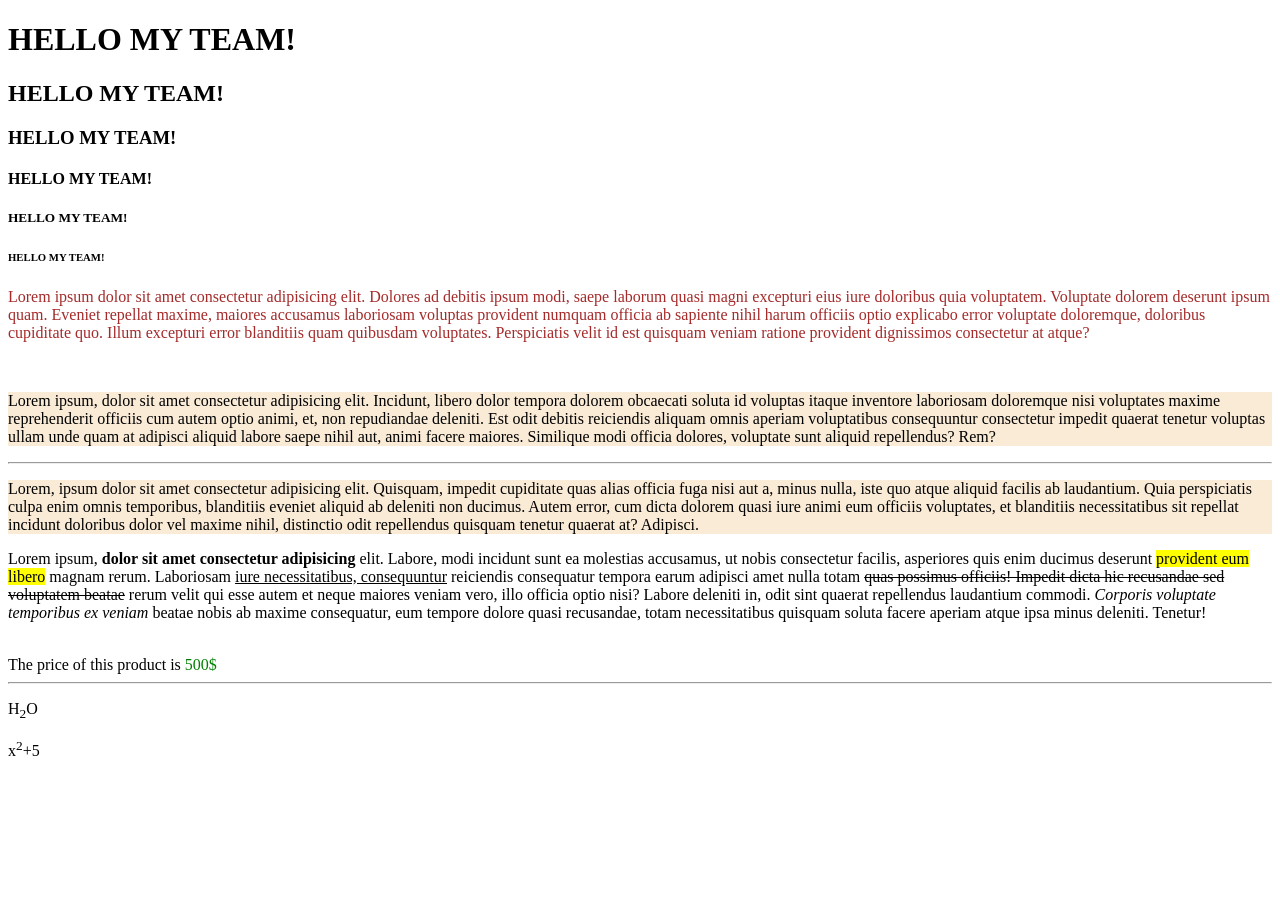
<file: Html-Css/HTML-Forms/index.html>
<!DOCTYPE html>
<html lang="en">
<head>
    <meta charset="UTF-8">
    <meta name="viewport" content="width=device-width, initial-scale=1.0">
    <title>HTML FORMS</title>
    <link rel="shortcut icon" href="img/Google-Favicon.png" type="image/x-icon">
    <style>
        /* internal css */
        .par{
            background-color: antiquewhite;
        }
    </style>
</head>
<body>
    <h1>HELLO MY TEAM!</h1>
    <h2>HELLO MY TEAM!</h2>
    <h3>HELLO MY TEAM!</h3>
    <h4>HELLO MY TEAM!</h4>
    <h5>HELLO MY TEAM!</h5>
    <h6>HELLO MY TEAM!</h6>
    <div>
        <p style="color: brown;">
            <!-- inline css -->
            Lorem ipsum dolor sit amet consectetur adipisicing elit. Dolores ad debitis ipsum modi, saepe laborum quasi magni excepturi eius iure doloribus quia voluptatem. Voluptate dolorem deserunt ipsum quam. Eveniet repellat maxime, maiores accusamus laboriosam voluptas provident numquam officia ab sapiente nihil harum officiis optio explicabo error voluptate doloremque, doloribus cupiditate quo. Illum excepturi error blanditiis quam quibusdam voluptates. Perspiciatis velit id est quisquam veniam ratione provident dignissimos consectetur at atque?
        </p>
        <br>
        <p class="par">
            Lorem ipsum, dolor sit amet consectetur adipisicing elit. Incidunt, libero dolor tempora dolorem obcaecati soluta id voluptas itaque inventore laboriosam doloremque nisi voluptates maxime reprehenderit officiis cum autem optio animi, et, non repudiandae deleniti. Est odit debitis reiciendis aliquam omnis aperiam voluptatibus consequuntur consectetur impedit quaerat tenetur voluptas ullam unde quam at adipisci aliquid labore saepe nihil aut, animi facere maiores. Similique modi officia dolores, voluptate sunt aliquid repellendus? Rem?
        </p>
        <hr>
        <p class="par">
            Lorem, ipsum dolor sit amet consectetur adipisicing elit. Quisquam, impedit cupiditate quas alias officia fuga nisi aut a, minus nulla, iste quo atque aliquid facilis ab laudantium. Quia perspiciatis culpa enim omnis temporibus, blanditiis eveniet aliquid ab deleniti non ducimus. Autem error, cum dicta dolorem quasi iure animi eum officiis voluptates, et blanditiis necessitatibus sit repellat incidunt doloribus dolor vel maxime nihil, distinctio odit repellendus quisquam tenetur quaerat at? Adipisci.
        </p>
    </div>
    <section>
        <p>
            Lorem ipsum, <strong>dolor sit amet consectetur adipisicing</strong>  elit. Labore, modi incidunt sunt ea molestias accusamus, ut nobis consectetur facilis, asperiores quis enim ducimus deserunt <mark>provident eum libero</mark>  magnam rerum. Laboriosam <u>iure necessitatibus, consequuntur</u>  reiciendis consequatur tempora earum adipisci amet nulla totam <del>quas possimus officiis! Impedit dicta hic recusandae sed voluptatem beatae</del>  rerum velit qui esse autem et neque maiores veniam vero, illo officia optio nisi? Labore deleniti in, odit sint quaerat repellendus laudantium commodi. <em>Corporis voluptate temporibus ex veniam </em> beatae nobis ab maxime consequatur, eum tempore dolore quasi recusandae, totam necessitatibus quisquam soluta facere aperiam atque ipsa minus deleniti. Tenetur!
        </p>
    </section>
    <br>
    <article>
        The price of this product is <span style="color: green;">500$</span>
    </article>
    <hr>
    <p>H<sub>2</sub>O</p>
    <p>x<sup>2</sup>+5</p>
</body>
</html>
</file>
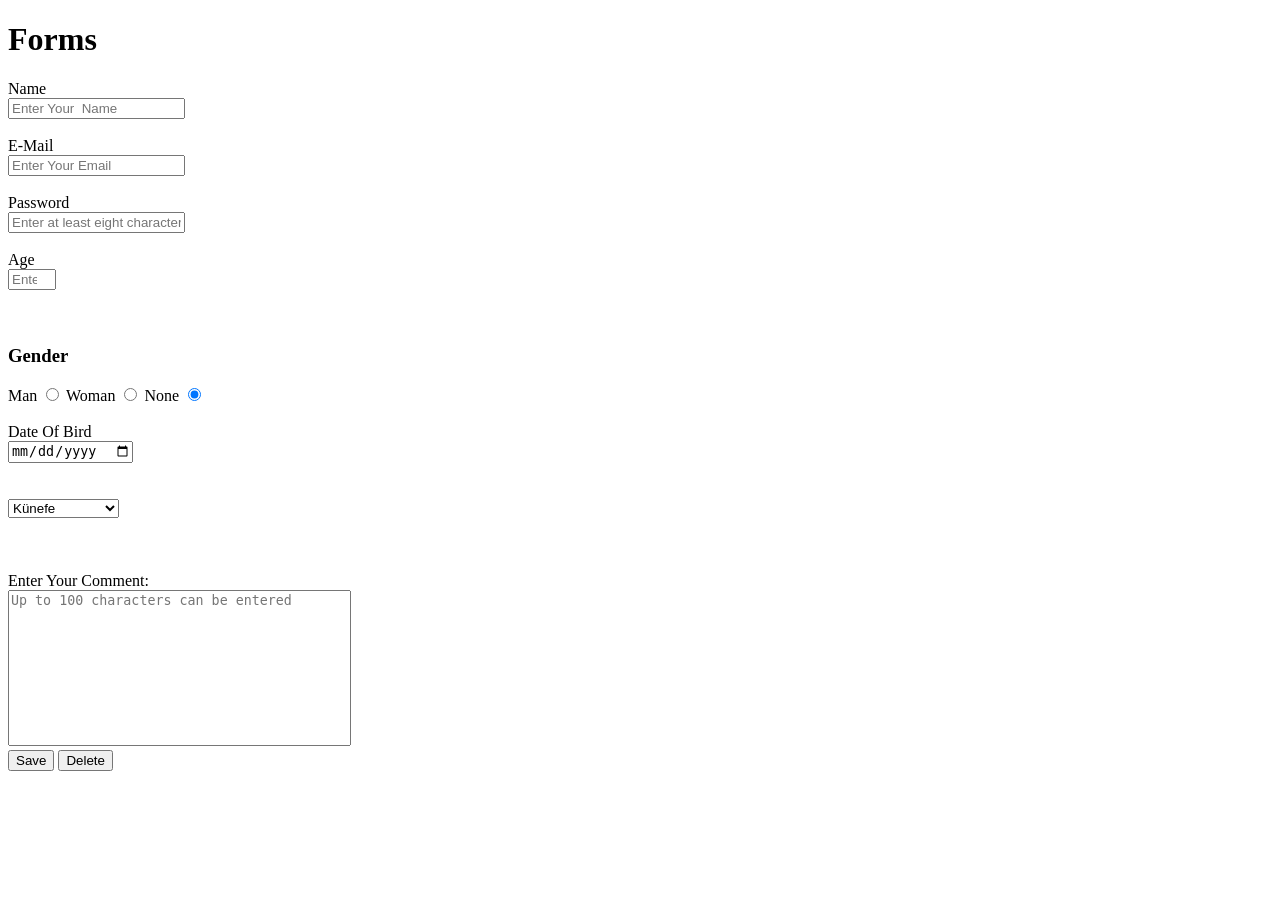
<file: Html-Css/Html Forms/forms.html>
<!DOCTYPE html>
<html lang="en">
<head>
    <meta charset="UTF-8">
    <meta name="viewport" content="width=device-width, initial-scale=1.0">
    <title>Forms</title>
</head>
<body>
    <h1>Forms</h1>
    <form action="result.html" method="get">
    <section id="names">
        <!-- NAME -->
         <label for="name">Name</label><br>
         <input 
         type="text"
         id="name"
         placeholder="Enter Your  Name "
         name="Name"
         required
         />
         
         <br><br>

         <!-- E-MAIL -->
          <label for="email">E-Mail</label><br>
          <input type="email"
          id="email"
          name="E-Mail"
          placeholder="Enter Your Email"
          required>
          
         <br><br>
        
         <!-- PASSWORD -->
          <label for="password">Password</label><br>
          <input type="password"
           id="password"
           name="Password"
           placeholder="Enter at least eight characters"
           required>
         
         <br><br>

         <!-- AGE -->
          <label for="age">Age</label><br>
          <input type="number"
          id="age"
          name="Age"
          min="1"
          max="50"
          placeholder="Enter Your Age">
          
          <br><br><br>

          <!-- GENDER (RADIO BUTTON) -->

          <h3>Gender</h3>
          <label for="man">Man</label>
        <input type="radio" id="man" name="gender" value="Man" />

        <label for="woman">Woman</label>
        <input type="radio" id="woman" name="gender" value="Woman" />

        <label for="none">None</label>
        <input type="radio" id="none" name="gender" value="None" checked />
        <br /><br />

        <label for="dob">Date Of Bird</label> <br />
        <input type="date" name="Date Of Bird" id="dob" min="1990-01-01" />
</section>
<br><br>

<!-- SELECT -->
 <section>
    <select name="Dessert" id="dessert">
        <optgroup label="Sherbet Desserts">
            <option value="künefe">Künefe</option>
            <option value="Havuç Dilimi">Havuç Dilimi</option>
            <option value="Baklava">Baklava</option>
        </optgroup>
        <optgroup label="Milky Desserts">
            <option value="Sütlaç">Sütlaç</option>
            <option value="Kazandibi">Kazandibi</option>
            <option value="Puding">Puding</option>

        </optgroup>
    </select>
 </section>
 <br><br><br>
 <section>
    <label for="comment">Enter Your Comment:</label>
    <br />
    <textarea
      name="Comment"
      id="comment"
      cols="40"
      rows="10"
      style="resize: none"
      maxlength="100"
      placeholder="Up to 100 characters can be entered"
    ></textarea>

  <section id="buttons">
    <input type="submit" value="Save" />
    <input type="reset" value="Delete" />
  </section>

    </form>
</body>
</html>
</file>
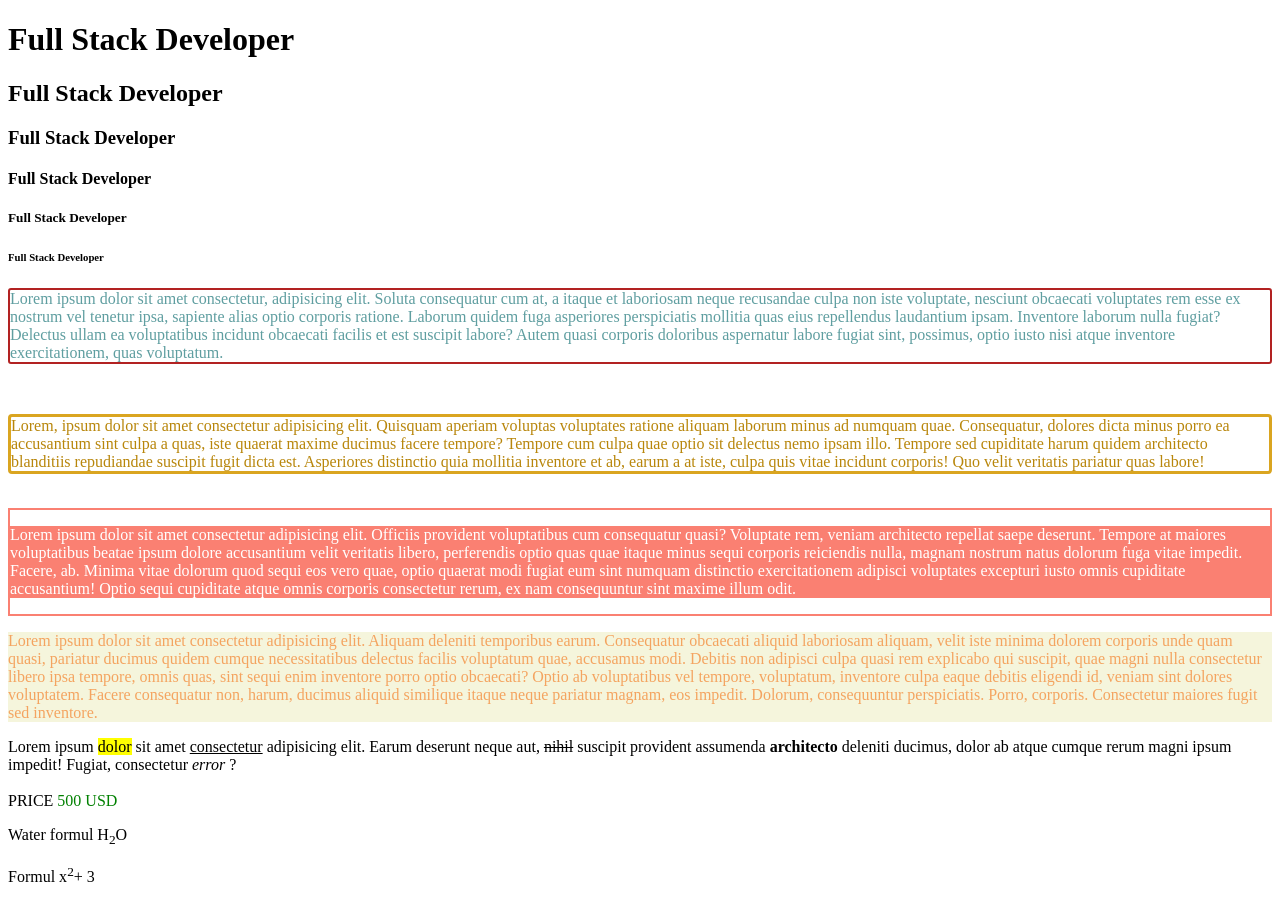
<file: Html-Css/Html-Recap/recap.html>
<!DOCTYPE html>
<html lang="en">
<head>
    <meta charset="UTF-8">
    <meta name="viewport" content="width=device-width, initial-scale=1.0">
    <!-- Important for SEO -->
     <link rel="shortcut icon" href="img/google favicon.png" type="image/x-icon">
     <link rel="stylesheet" href="style.css">
     <style>
        /* internal CSS */
      .paragraf {
        /* class */
        color: white;
        background-color: salmon;
      }
      #container {
        /* id */
        border: 2px solid salmon;
      }
     </style>
    <title>Document</title>
</head>
<body>
    <h1>Full Stack Developer</h1>
    <h2>Full Stack Developer</h2>
    <h3>Full Stack Developer</h3>
    <h4>Full Stack Developer</h4>
    <h5>Full Stack Developer</h5>
    <h6>Full Stack Developer</h6>
    <p class="parone" >Lorem ipsum dolor sit amet consectetur, adipisicing elit. Soluta consequatur cum at, a itaque et laboriosam neque recusandae culpa non iste voluptate, nesciunt obcaecati voluptates rem esse ex nostrum vel tenetur ipsa, sapiente alias optio corporis ratione. Laborum quidem fuga asperiores perspiciatis mollitia quas eius repellendus laudantium ipsam. Inventore laborum nulla fugiat? Delectus ullam ea voluptatibus incidunt obcaecati facilis et est suscipit labore? Autem quasi corporis doloribus aspernatur labore fugiat sint, possimus, optio iusto nisi atque inventore exercitationem, quas voluptatum.</p>
    <br>
    <p class="partwo">Lorem, ipsum dolor sit amet consectetur adipisicing elit. Quisquam aperiam voluptas voluptates ratione aliquam laborum minus ad numquam quae. Consequatur, dolores dicta minus porro ea accusantium sint culpa a quas, iste quaerat maxime ducimus facere tempore? Tempore cum culpa quae optio sit delectus nemo ipsam illo. Tempore sed cupiditate harum quidem architecto blanditiis repudiandae suscipit fugit dicta est. Asperiores distinctio quia mollitia inventore et ab, earum a at iste, culpa quis vitae incidunt corporis! Quo velit veritatis pariatur quas labore!</p><br>

    <div id="container">
        <p class="paragraf">Lorem ipsum dolor sit amet consectetur adipisicing elit. Officiis provident voluptatibus cum consequatur quasi? Voluptate rem, veniam architecto repellat saepe deserunt. Tempore at maiores voluptatibus beatae ipsum dolore accusantium velit veritatis libero, perferendis optio quas quae itaque minus sequi corporis reiciendis nulla, magnam nostrum natus dolorum fuga vitae impedit. Facere, ab. Minima vitae dolorum quod sequi eos vero quae, optio quaerat modi fugiat eum sint numquam distinctio exercitationem adipisci voluptates excepturi iusto omnis cupiditate accusantium! Optio sequi cupiditate atque omnis corporis consectetur rerum, ex nam consequuntur sint maxime illum odit.</p>

    </div>
    <!-- Inline CSS -->
    <p style="color: sandybrown; background-color: beige">
        Lorem ipsum dolor sit amet consectetur adipisicing elit. Aliquam deleniti temporibus earum. Consequatur obcaecati aliquid laboriosam aliquam, velit iste minima dolorem corporis unde quam quasi, pariatur ducimus quidem cumque necessitatibus delectus facilis voluptatum quae, accusamus modi. Debitis non adipisci culpa quasi rem explicabo qui suscipit, quae magni nulla consectetur libero ipsa tempore, omnis quas, sint sequi enim inventore porro optio obcaecati? Optio ab voluptatibus vel tempore, voluptatum, inventore culpa eaque debitis eligendi id, veniam sint dolores voluptatem. Facere consequatur non, harum, ducimus aliquid similique itaque neque pariatur magnam, eos impedit. Dolorum, consequuntur perspiciatis. Porro, corporis. Consectetur maiores fugit sed inventore.
      </p>

      <section>
        Lorem ipsum <mark>dolor</mark> sit amet <u>consectetur</u> adipisicing
        elit. Earum deserunt neque aut, <del>nihil</del> suscipit provident
        assumenda <strong>architecto</strong> deleniti ducimus, dolor ab atque
        cumque rerum magni ipsum impedit! Fugiat, consectetur <em>error</em> ?
  
        <br/><br>
        <article>
          PRICE <span style="color: green"> 500 USD </span>
        </article>
      </section>
  
      <p>Water formul H<sub>2</sub>O</p>
      <p>Formul x<sup>2</sup>+ 3</p>

</body>
</html>
</file>
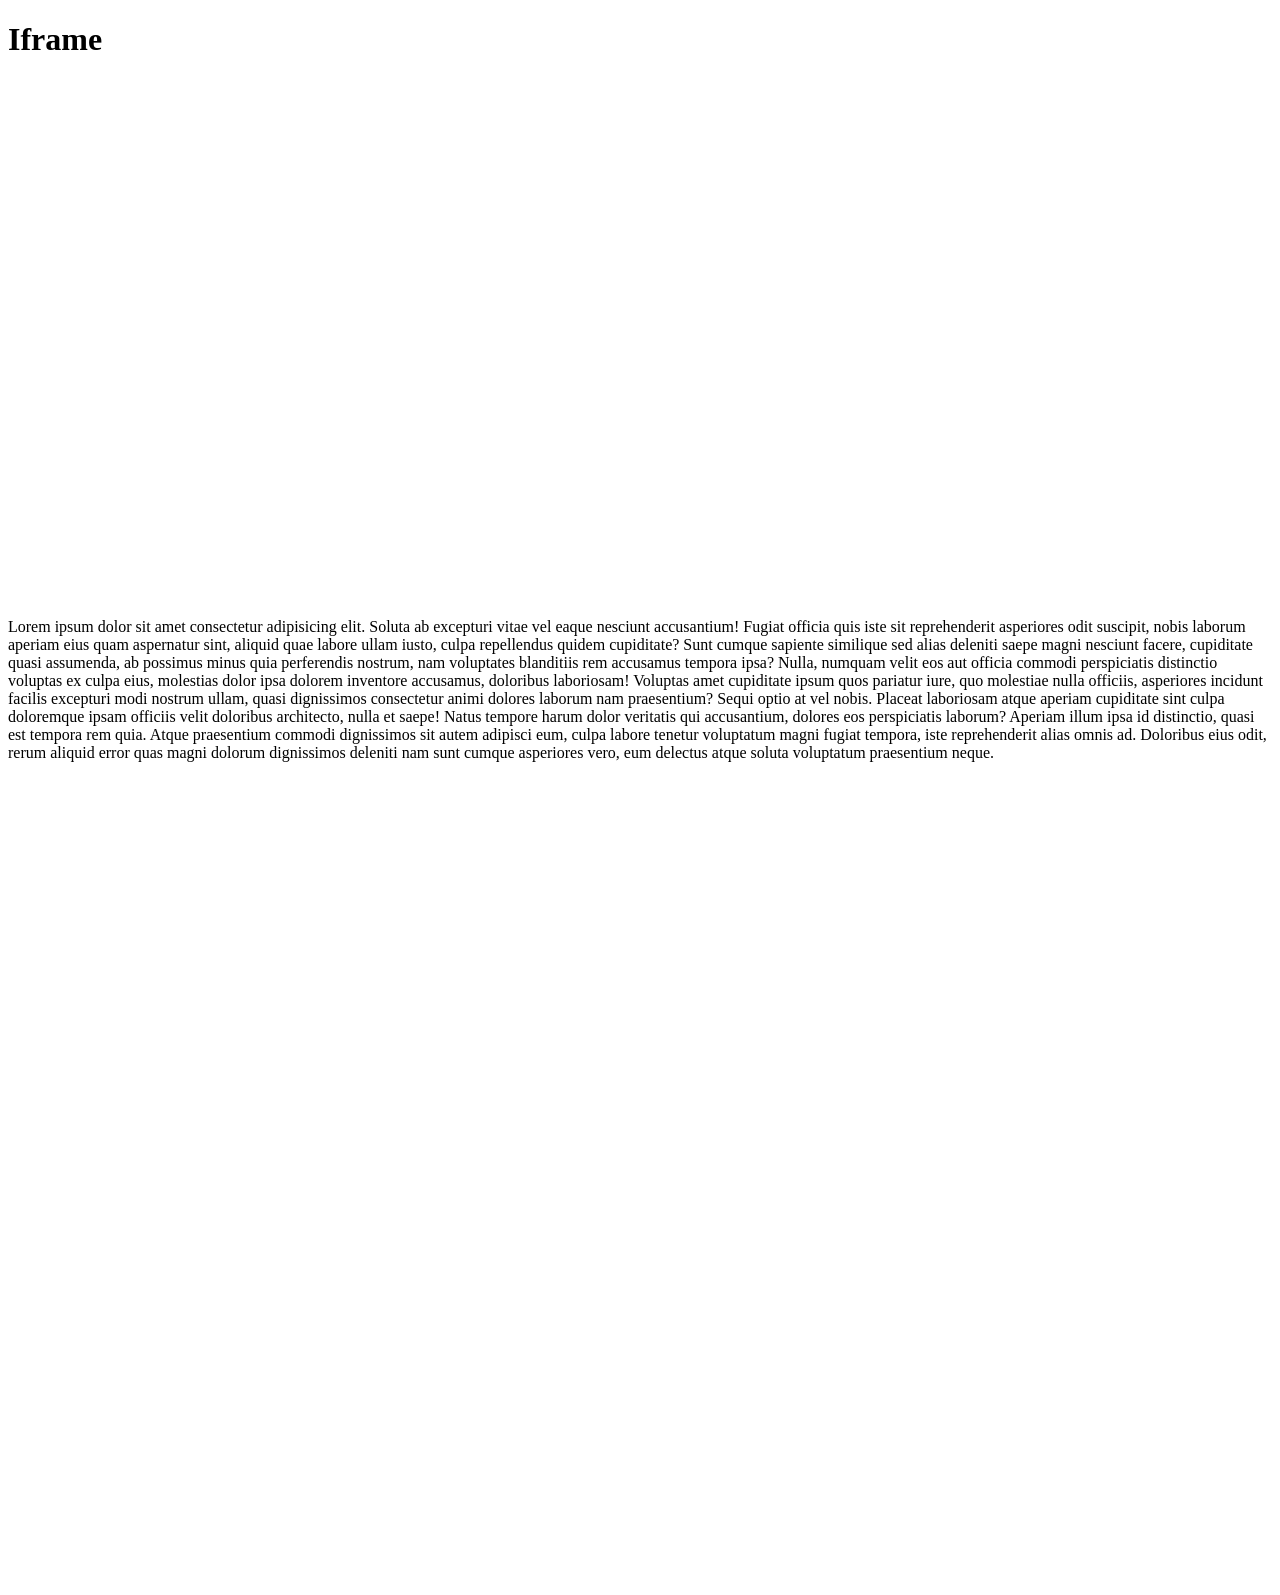
<file: Html-Css/Input Types /iframe.html>
<!DOCTYPE html>
<html lang="en">
<head>
    <meta charset="UTF-8">
    <meta name="viewport" content="width=device-width, initial-scale=1.0">
    <title>IFRAME</title>
</head>
<body>
    <h1>Iframe</h1>
    <div>
        <iframe src="https://clarusway.com" width="1000px" height="500px" frameborder="0"></iframe>
    </div>
    <br>
    <p>Lorem ipsum dolor sit amet consectetur adipisicing elit. Soluta ab excepturi vitae vel eaque nesciunt accusantium! Fugiat officia quis iste sit reprehenderit asperiores odit suscipit, nobis laborum aperiam eius quam aspernatur sint, aliquid quae labore ullam iusto, culpa repellendus quidem cupiditate? Sunt cumque sapiente similique sed alias deleniti saepe magni nesciunt facere, cupiditate quasi assumenda, ab possimus minus quia perferendis nostrum, nam voluptates blanditiis rem accusamus tempora ipsa? Nulla, numquam velit eos aut officia commodi perspiciatis distinctio voluptas ex culpa eius, molestias dolor ipsa dolorem inventore accusamus, doloribus laboriosam! Voluptas amet cupiditate ipsum quos pariatur iure, quo molestiae nulla officiis, asperiores incidunt facilis excepturi modi nostrum ullam, quasi dignissimos consectetur animi dolores laborum nam praesentium? Sequi optio at vel nobis. Placeat laboriosam atque aperiam cupiditate sint culpa doloremque ipsam officiis velit doloribus architecto, nulla et saepe! Natus tempore harum dolor veritatis qui accusantium, dolores eos perspiciatis laborum? Aperiam illum ipsa id distinctio, quasi est tempora rem quia. Atque praesentium commodi dignissimos sit autem adipisci eum, culpa labore tenetur voluptatum magni fugiat tempora, iste reprehenderit alias omnis ad. Doloribus eius odit, rerum aliquid error quas magni dolorum dignissimos deleniti nam sunt cumque asperiores vero, eum delectus atque soluta voluptatum praesentium neque.</p>
    <br>
    <div>
        <iframe width="560" height="315" src="https://www.youtube.com/embed/P0RgAoy83Uw?si=2OUkPst-vzjPk1XP" title="YouTube video player" frameborder="0" allow="accelerometer; autoplay; clipboard-write; encrypted-media; gyroscope; picture-in-picture; web-share" allowfullscreen></iframe>
    </div>
    <div>
        <br>
        <iframe src="https://www.google.com/maps/embed?pb=!1m18!1m12!1m3!1d62939.384512318924!2d9.109305422093477!3d45.46643721883382!2m3!1f0!2f0!3f0!3m2!1i1024!2i768!4f13.1!3m3!1m2!1s0x4786c1493f1275e7%3A0x3cffcd13c6740e8d!2sMilano%2C%20Milano%20ili%2C%20%C4%B0talya!5e0!3m2!1str!2str!4v1707818162512!5m2!1str!2str" width="90%" height="450" style="border:0;" allowfullscreen="" loading="lazy" referrerpolicy="no-referrer-when-downgrade"></iframe>
    </div>
</body>
</html>
</file>
<file: Html-Css/Html-Recap/style.css>
.parone{
    color: cadetblue;
    border: 2px solid firebrick;
    border-radius: 3px;
}
.partwo{
    color: darkgoldenrod;
    border: 3px solid goldenrod;
    border-radius: 4px;
}
</file>
